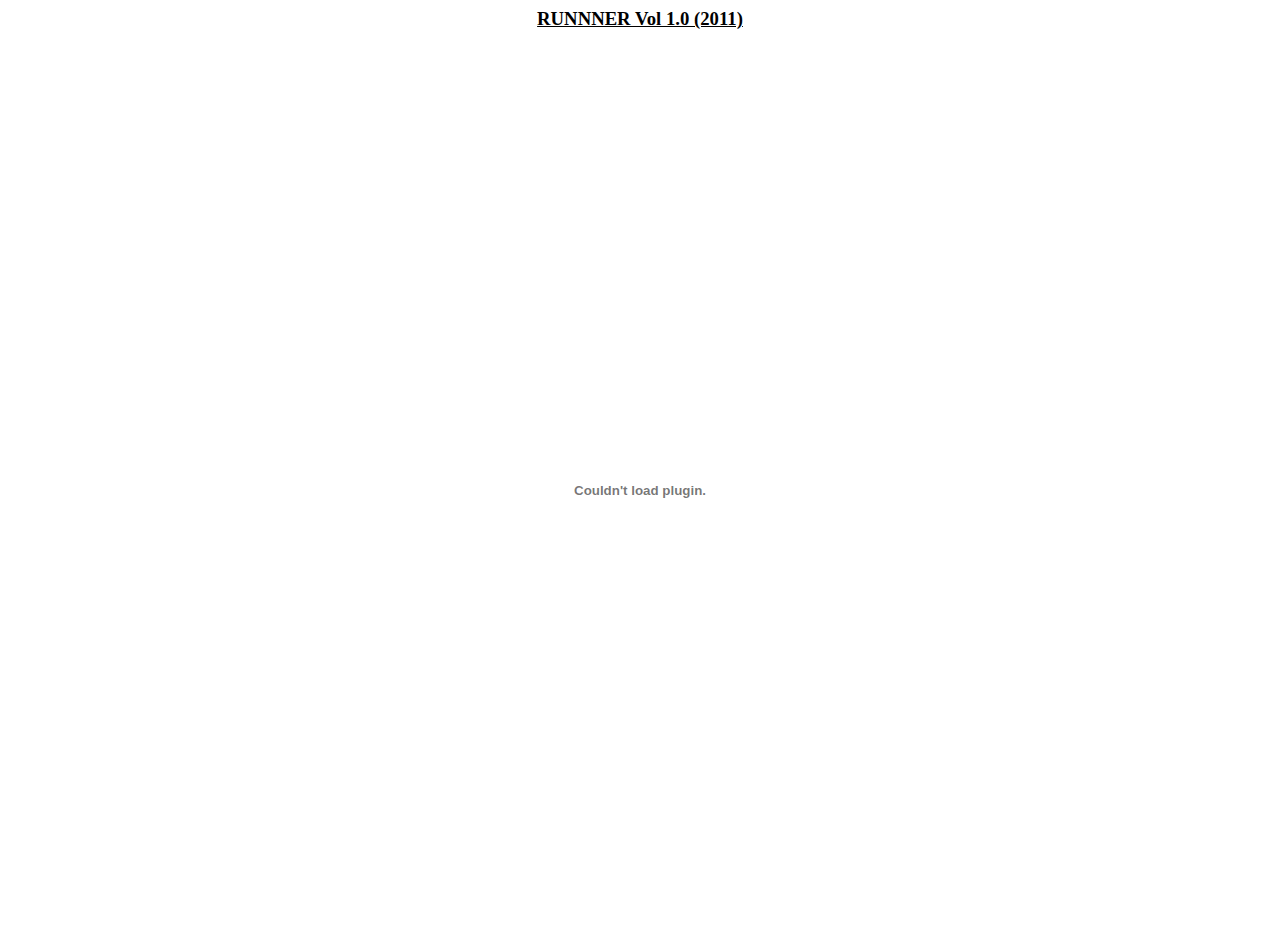
<file: runner.html>
<html>
<head></head>
<body>
    <h3><center><u>RUNNNER Vol 1.0 (2011)</u></center></h3>
    <object>
        <embed src="img/runnner.swf" width="100%" height="100%"></embed>
    </object>
</body>
</html>
</file>
